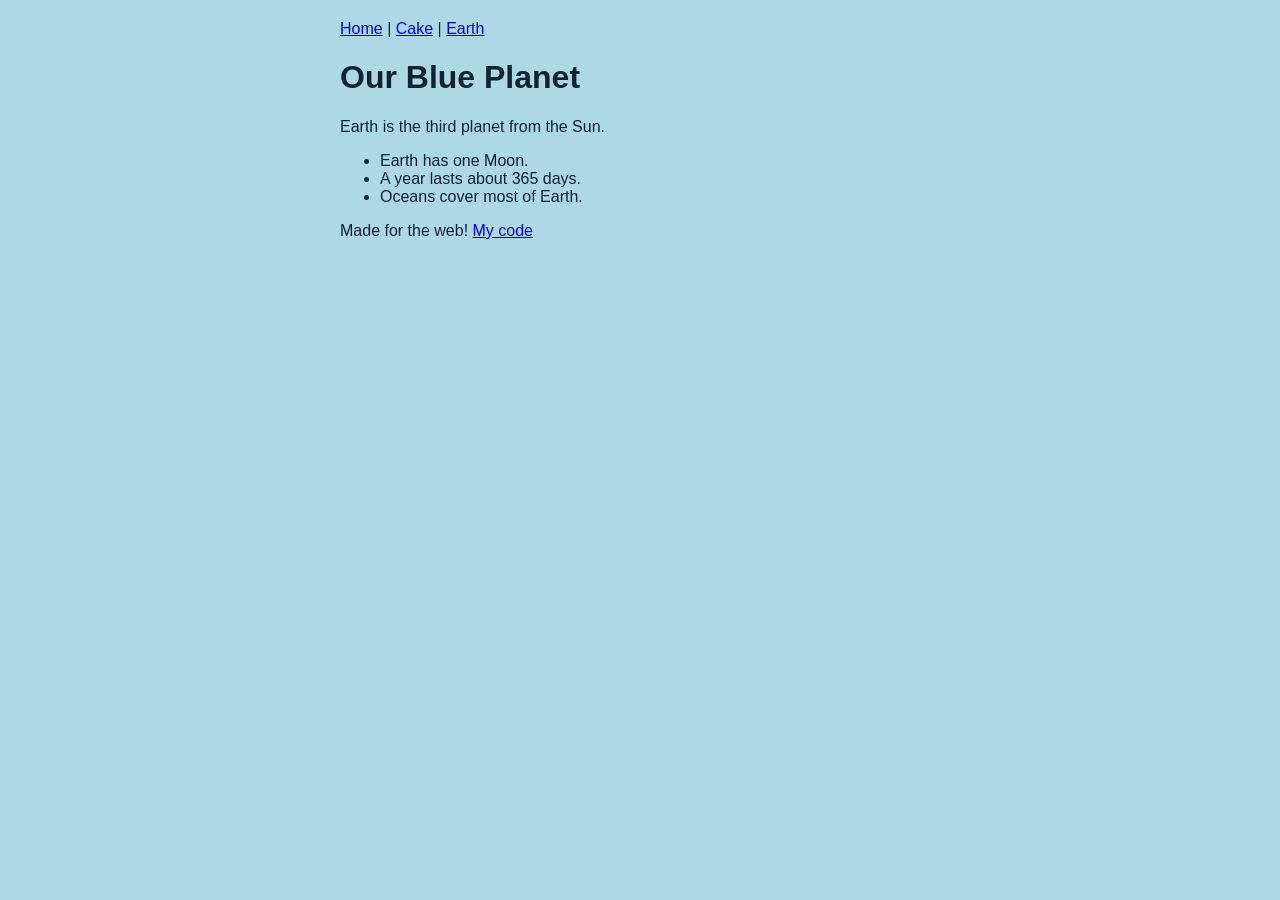
<file: earth.html>
<!DOCTYPE html>
<html lang="en">
<head>
    <meta charset="UTF-8">
    <meta name="viewport" content="width=device-width, initial-scale=1.0">
    <title>Earth</title>
    <link rel="icon" href="favicon.svg" type="image/svg+xml">
    <link rel="stylesheet" href="styles.css">
</head>
<body>
    <nav><a href="index.html">Home</a> | <a href="vibes.html">Cake</a> | <a href="earth.html">Earth</a></nav>
    <main>
        <h1>Our Blue Planet</h1>
        <p>Earth is the third planet from the Sun.</p>
        <ul>
            <li>Earth has one Moon.</li>
            <li>A year lasts about 365 days.</li>
            <li>Oceans cover most of Earth.</li>
        </ul>
    </main>
    <footer><p>Made for the web! <a href="https://github.com/VivaanCode/example1">My code</a></p></footer>
</body>
</html>
</file>
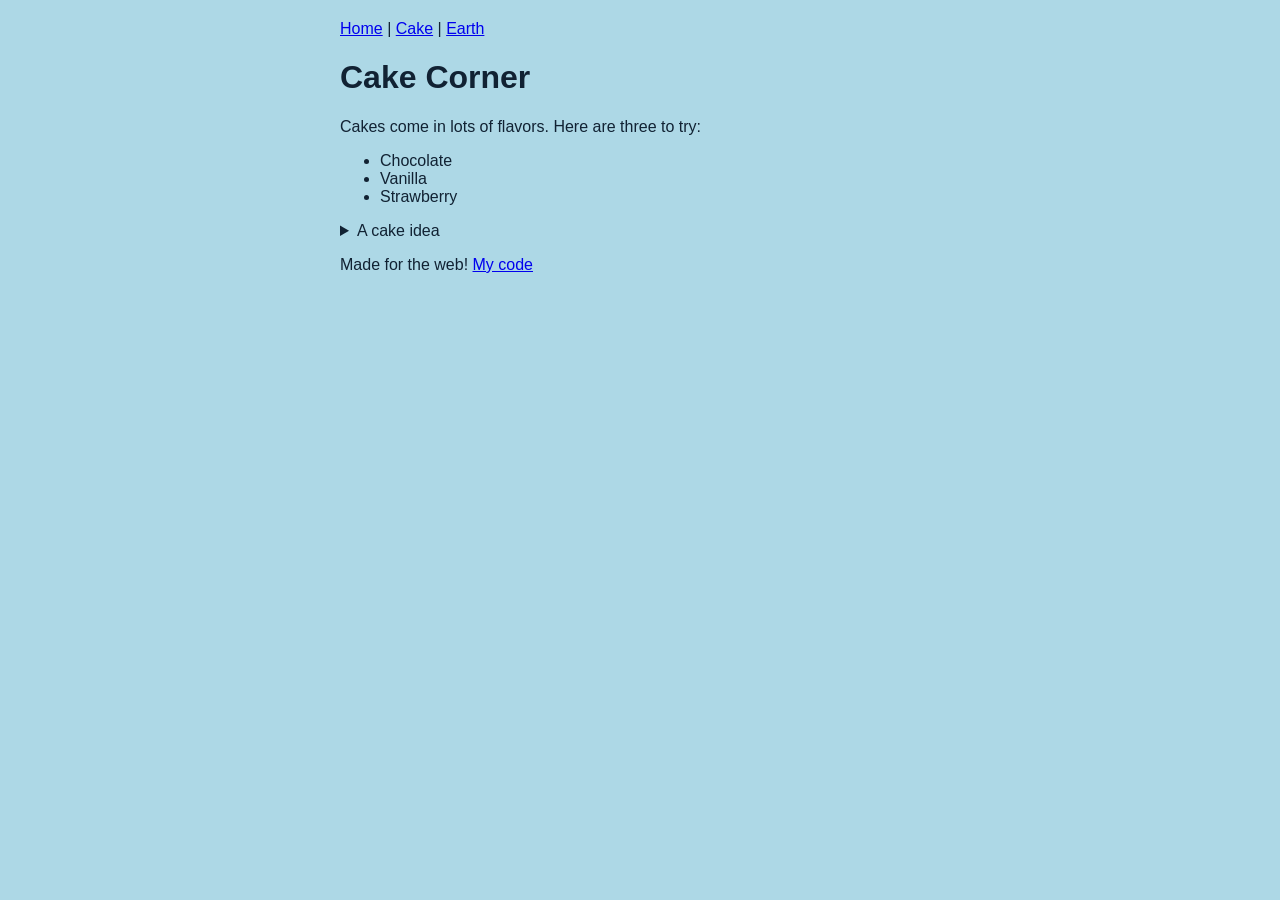
<file: vibes.html>
<!DOCTYPE html>
<html lang="en">
<head>
    <meta charset="UTF-8">
    <meta name="viewport" content="width=device-width, initial-scale=1.0">
    <title>Cake</title>
    <link rel="icon" href="favicon.svg" type="image/svg+xml">
    <link rel="stylesheet" href="styles.css">
</head>
<body>
    <nav><a href="index.html">Home</a> | <a href="vibes.html">Cake</a> | <a href="earth.html">Earth</a></nav>
    <main>
        <h1>Cake Corner</h1>
        <p>Cakes come in lots of flavors. Here are three to try:</p>
        <ul>
            <li>Chocolate</li>
            <li>Vanilla</li>
            <li>Strawberry</li>
        </ul>
        <details>
            <summary>A cake idea</summary>
            <p>Mix strawberry and vanilla layers for a pink and white cake!</p>
        </details>
    </main>
    <footer><p>Made for the web! <a href="https://github.com/VivaanCode/example1">My code</a></p></footer>
</body>
</html>
</file>
<file: styles.css>
body {
    background: lightblue;
    color: #123;
    font-family: sans-serif;
    max-width: 600px;
    margin: auto;
    padding: 20px;
}

img {
    max-width: 100%;
    height: auto;
}

a:hover {
    color: purple;
}
</file>
